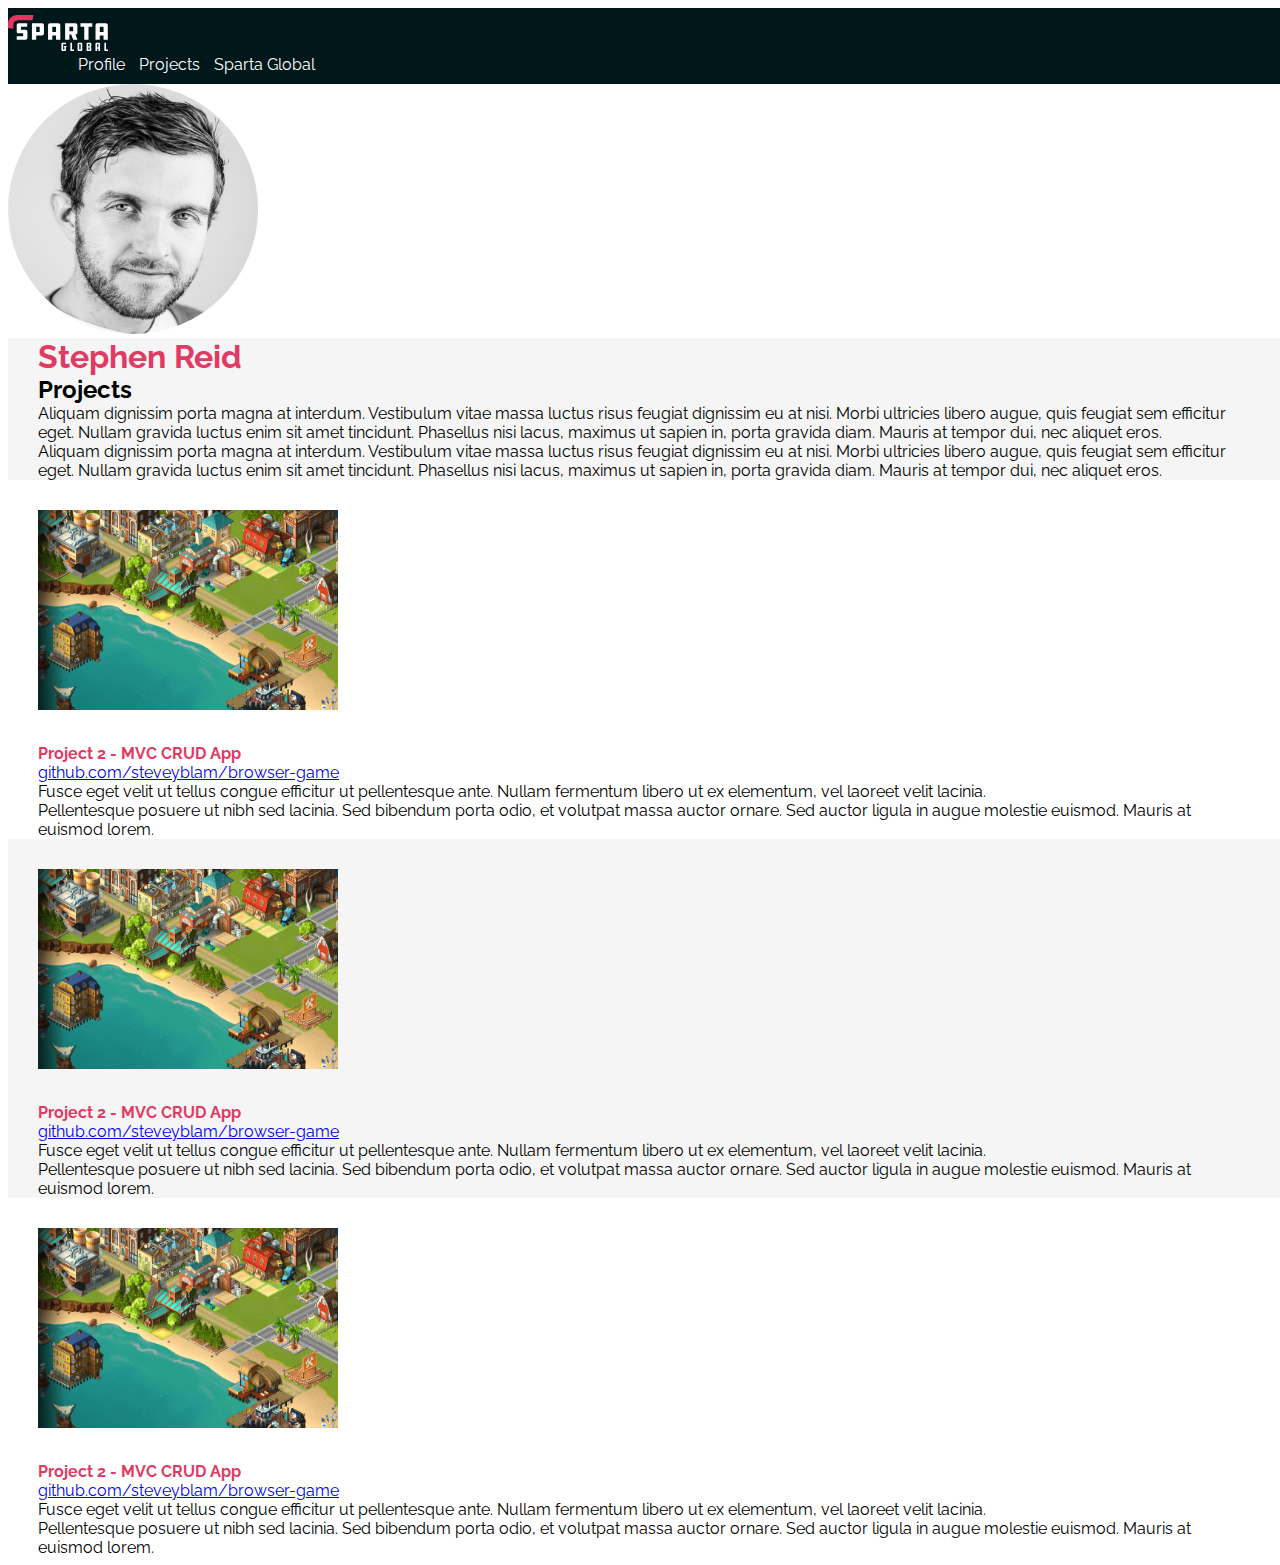
<file: projects.html>
<!DOCTYPE html>
<html lang="en">
<head>
  <title>Projects</title>
  <link href="https://fonts.googleapis.com/css?family=Raleway" rel="stylesheet">
  <link rel="stylesheet" type="text/css" href="css/global.css">
  <link rel="stylesheet" type="text/css" href="css/projects.css">
  <link rel="icon" type="image/png" sizes="32x32" href="images/favicon.png">
  <meta name="viewport" content="width=device-width, initial-scale=1.0">
</head>
<body>
  <nav class="navbar">
    <div>
      <div>
        <a href="https://www.spartaglobal.com/"><img id="logo" src="images/sparta-global-logo-white.svg"></a>
      </div>

      <div>
        <ul>
          <li>
            <a href="index.html">Profile</a>
          </li>
          <li>
            <a href="projects.html">Projects</a>
          </li>
          <li>
            <a href="https://www.spartaglobal.com/">Sparta Global</a>
          </li>
        </ul>
      </div>
    </div>
  </nav>

  <div class="main-content">
    <div>
      <div>
        <div>
          <div>
            <img id="headshot" src="images/headshot.jpg">
          </div>
        </div>

        <div class="grey">
            <h1>Stephen Reid</h1>
            <h2>Projects</h2>

            <p>Aliquam dignissim porta magna at interdum. Vestibulum vitae massa luctus risus feugiat dignissim eu at nisi. Morbi ultricies libero augue, quis feugiat sem efficitur eget. Nullam gravida luctus enim sit amet tincidunt. Phasellus nisi lacus, maximus ut sapien in, porta gravida diam. Mauris at tempor dui, nec aliquet eros.</p>

            <p>Aliquam dignissim porta magna at interdum. Vestibulum vitae massa luctus risus feugiat dignissim eu at nisi. Morbi ultricies libero augue, quis feugiat sem efficitur eget. Nullam gravida luctus enim sit amet tincidunt. Phasellus nisi lacus, maximus ut sapien in, porta gravida diam. Mauris at tempor dui, nec aliquet eros.</p>
        </div>
      </div>

      <div>
        <div>
          <img class="screenshot" src="images/project-1-screenshot.png" />
        </div>
        <div>
          <h4>Project 2 - MVC CRUD App</h4>
          <p><a href="#">github.com/steveyblam/browser-game</a></p>
          <p>Fusce eget velit ut tellus congue efficitur ut pellentesque ante. Nullam fermentum libero ut ex elementum, vel laoreet velit lacinia.</p>
          <p>Pellentesque posuere ut nibh sed lacinia. Sed bibendum porta odio, et volutpat massa auctor ornare. Sed auctor ligula in augue molestie euismod. Mauris at euismod lorem.</p>
        </div>
      </div>

      <div class="grey">
        <div>
          <img class="screenshot" src="images/project-1-screenshot.png" />
        </div>
        <div>
          <h4>Project 2 - MVC CRUD App</h4>
          <p><a href="#">github.com/steveyblam/browser-game</a></p>
          <p>Fusce eget velit ut tellus congue efficitur ut pellentesque ante. Nullam fermentum libero ut ex elementum, vel laoreet velit lacinia.</p>
          <p>Pellentesque posuere ut nibh sed lacinia. Sed bibendum porta odio, et volutpat massa auctor ornare. Sed auctor ligula in augue molestie euismod. Mauris at euismod lorem.</p>
        </div>
      </div>

      <div>
        <div>
          <img class="screenshot" src="images/project-1-screenshot.png" />
        </div>
        <div>
          <h4>Project 2 - MVC CRUD App</h4>
          <p><a href="#">github.com/steveyblam/browser-game</a></p>
          <p>Fusce eget velit ut tellus congue efficitur ut pellentesque ante. Nullam fermentum libero ut ex elementum, vel laoreet velit lacinia.</p>
          <p>Pellentesque posuere ut nibh sed lacinia. Sed bibendum porta odio, et volutpat massa auctor ornare. Sed auctor ligula in augue molestie euismod. Mauris at euismod lorem.</p>
        </div>
      </div>
    </div>
  </div>
</body>
</html>
</file>
<file: css/global.css>
.grey {
  background-color: rgb(245,245,245);
}

.padding {
  padding: 15px 0px;
}

h1,h2,h3,h4,h5,p,ul,small {
  margin: 0px 30px;
}

h1,h4 {
  color:#E13A63;
}

h4 {
  margin-top:30px;
}

body {
  font-family: 'Raleway', sans-serif;
  width: 100%;
}

.main-content {
  width: 100%;
  margin: 0px;
  padding: 0px;
}

#headshot {
  border-radius: 100%;
  height: 250px;
  width: 250px;
}

#logo {
  width:100px;
  margin-top:7px;
}

#headshot {
  border-radius: 100%;
  height: 250px;
  width: 250px;
}

.navbar {
  background-color: #01181b;
}

.navbar a {
  list-style: none;
  text-decoration: none;
  color: white;
}

.navbar li {
  display: inline-block;
  padding: 0px 10px 10px 0px;
}

.navbar a:hover {
  color: grey;
}

.screenshot {
  padding: 0px 30px;
  height: 200px;
  width: 300px;
}

@media screen and (max-width: 1024px) {
  #logo {
    width:100px;
    margin-top:7px;
  }

  #headshot {
    display: block;
    border-radius: 100%;
    height: 250px;
    width: 250px;
    margin: 0px auto;
  }

  .navbar {
    background-color: #01181b;
  }

  .navbar a {
    list-style: none;
    text-decoration: none;
    color: white;
  }

  .navbar li {
    display: block;
    padding: 10px 0px 10px 0px;
    border: 0.5px solid white;
    width: 100%;
  }

  .navbar a:hover {
    color: grey;
  }
}
</file>
<file: css/projects.css>
.screenshot {
  padding-top:30px;
  height: 200px;
  width: 300px;
}
</file>
